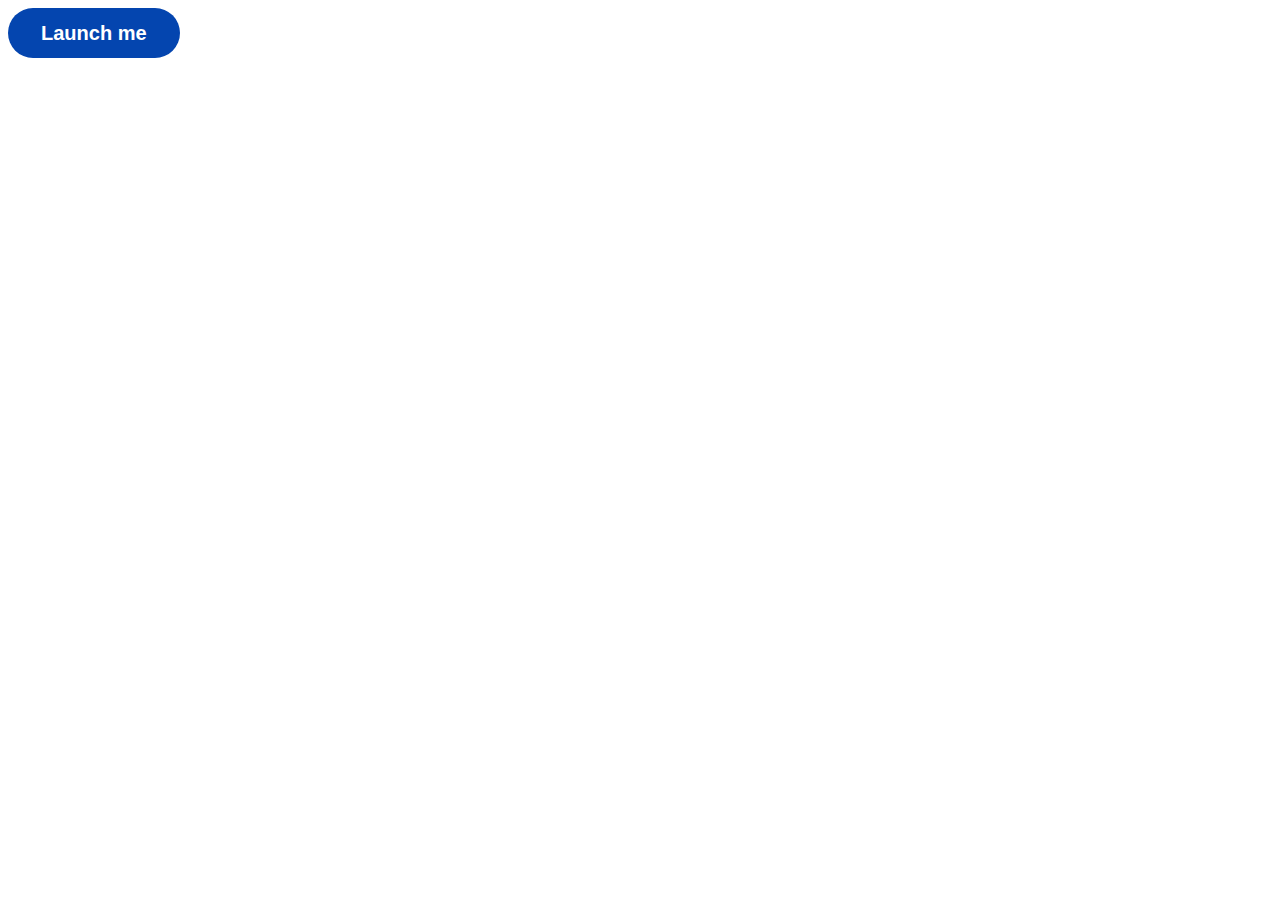
<file: cas/typew.html>
<html>
<body>
<button data-tf-popup="ucrtyqA6" data-tf-size="70" data-tf-iframe-props="title=My typeform" data-tf-medium="snippet" style="all:unset;font-family:Helvetica,Arial,sans-serif;display:inline-block;max-width:100%;white-space:nowrap;overflow:hidden;text-overflow:ellipsis;background-color:#0445AF;color:#FFFFFF;font-size:20px;border-radius:25px;padding:0 33px;font-weight:bold;height:50px;cursor:pointer;line-height:50px;text-align:center;margin:0;text-decoration:none;">Launch me</button><script src="//embed.typeform.com/next/embed.js"></script>
</body>
</html>
</file>
